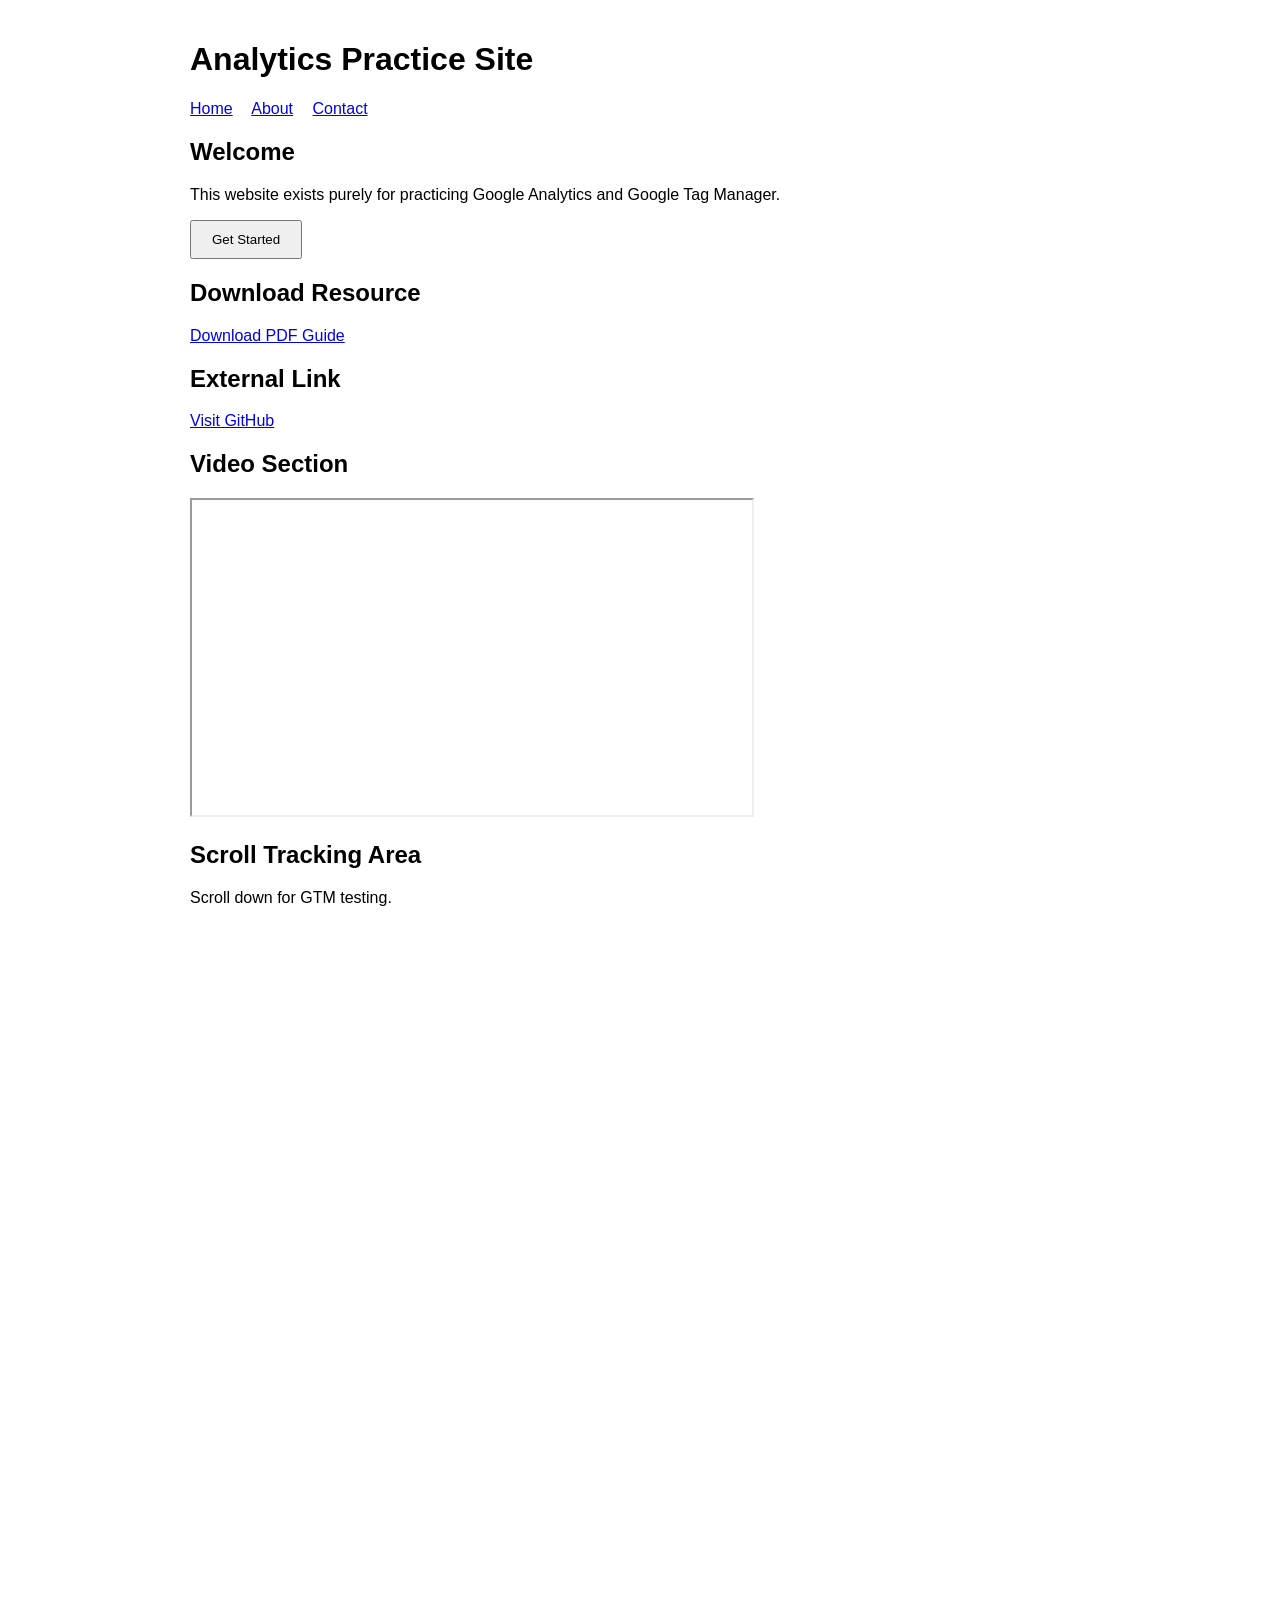
<file: index.html>
<!DOCTYPE html>
<html lang="en">
<head>
    
<!-- Google Tag Manager -->
<script>(function(w,d,s,l,i){w[l]=w[l]||[];w[l].push({'gtm.start':
new Date().getTime(),event:'gtm.js'});var f=d.getElementsByTagName(s)[0],
j=d.createElement(s),dl=l!='dataLayer'?'&l='+l:'';j.async=true;j.src=
'https://www.googletagmanager.com/gtm.js?id='+i+dl;f.parentNode.insertBefore(j,f);
})(window,document,'script','dataLayer','GTM-TW7WWFQK');</script>
<!-- End Google Tag Manager -->

    <meta charset="UTF-8">
    <meta name="viewport" content="width=device-width, initial-scale=1.0">
    <title>Analytics Practice Site</title>

    <!-- GTM goes here -->

    <link rel="stylesheet" href="css/styles.css">
</head>
<body>
<!-- Google Tag Manager (noscript) -->
<noscript><iframe src="https://www.googletagmanager.com/ns.html?id=GTM-TW7WWFQK"
height="0" width="0" style="display:none;visibility:hidden"></iframe></noscript>
<!-- End Google Tag Manager (noscript) -->

<header>
    <h1>Analytics Practice Site</h1>

    <nav>
        <a href="index.html">Home</a>
        <a href="about.html">About</a>
        <a href="contact.html">Contact</a>
    </nav>
</header>

<main>

<section>
    <h2>Welcome</h2>

    <p>
        This website exists purely for practicing Google Analytics and Google Tag Manager.
    </p>

    <button id="hero-cta">
        Get Started
    </button>
</section>

<section>
    <h2>Download Resource</h2>

    <a href="assets/sample-guide.pdf"
       id="pdf-download">
        Download PDF Guide
    </a>
</section>

<section>
    <h2>External Link</h2>

    <a href="https://github.com"
       target="_blank"
       id="github-link">
        Visit GitHub
    </a>
</section>

<section>
    <h2>Video Section</h2>

    <iframe width="560"
            height="315"
            src="https://www.youtube.com/embed/dQw4w9WgXcQ"
            title="YouTube video player"
            allowfullscreen>
    </iframe>
</section>

<section style="height:1500px;">
    <h2>Scroll Tracking Area</h2>
    <p>Scroll down for GTM testing.</p>
</section>

</main>

<script src="js/site.js"></script>

</body>
</html>
</file>
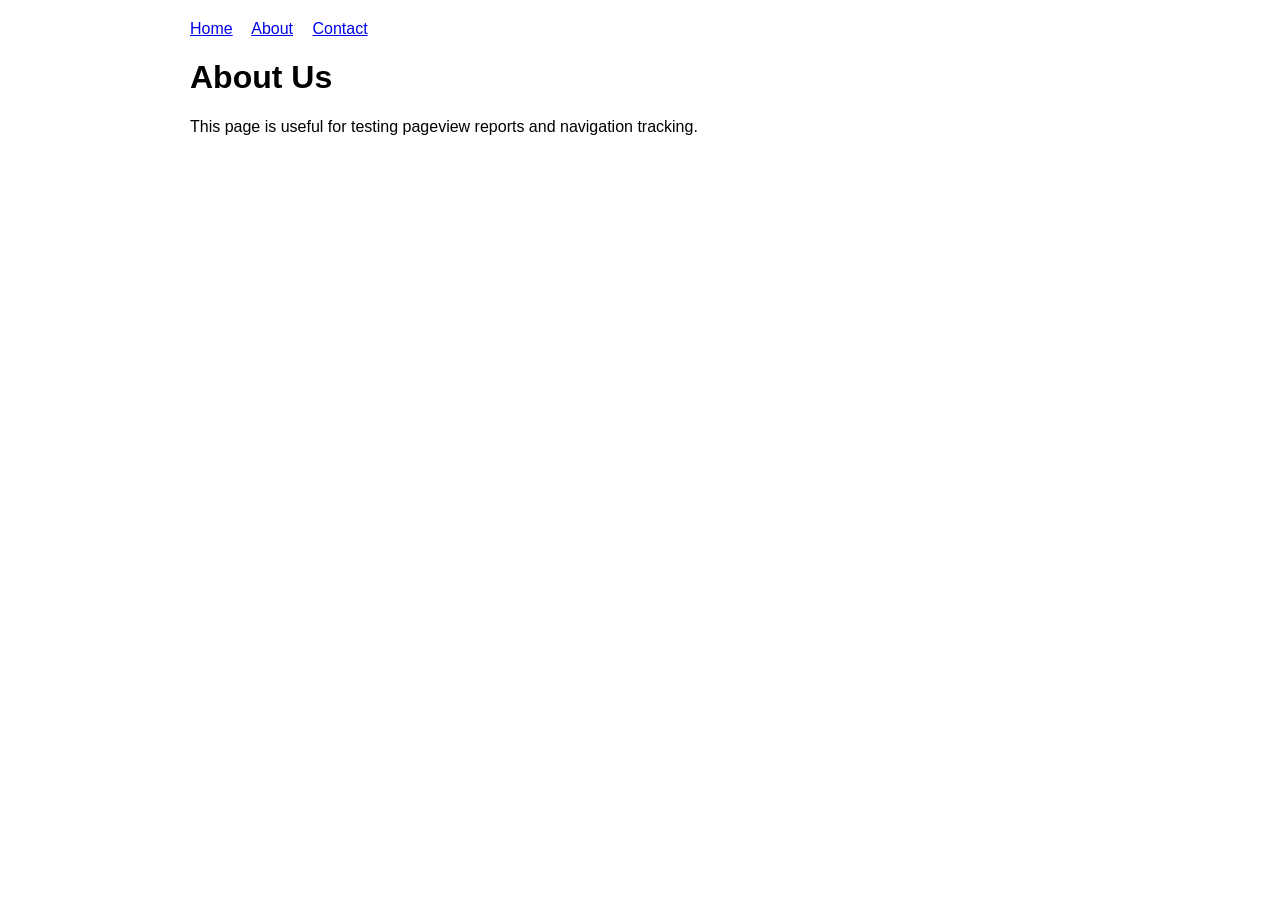
<file: about.html>
<!DOCTYPE html>
<html lang="en">
<head>
    <!-- Google Tag Manager -->
<script>(function(w,d,s,l,i){w[l]=w[l]||[];w[l].push({'gtm.start':
new Date().getTime(),event:'gtm.js'});var f=d.getElementsByTagName(s)[0],
j=d.createElement(s),dl=l!='dataLayer'?'&l='+l:'';j.async=true;j.src=
'https://www.googletagmanager.com/gtm.js?id='+i+dl;f.parentNode.insertBefore(j,f);
})(window,document,'script','dataLayer','GTM-TW7WWFQK');</script>
<!-- End Google Tag Manager -->
    <title>About</title>
    <link rel="stylesheet" href="css/styles.css">
</head>
<body>
<!-- Google Tag Manager (noscript) -->
<noscript><iframe src="https://www.googletagmanager.com/ns.html?id=GTM-TW7WWFQK"
height="0" width="0" style="display:none;visibility:hidden"></iframe></noscript>
<!-- End Google Tag Manager (noscript) -->
<nav>
    <a href="index.html">Home</a>
    <a href="about.html">About</a>
    <a href="contact.html">Contact</a>
</nav>

<h1>About Us</h1>

<p>
    This page is useful for testing pageview reports and navigation tracking.
</p>

</body>
</html>
</file>
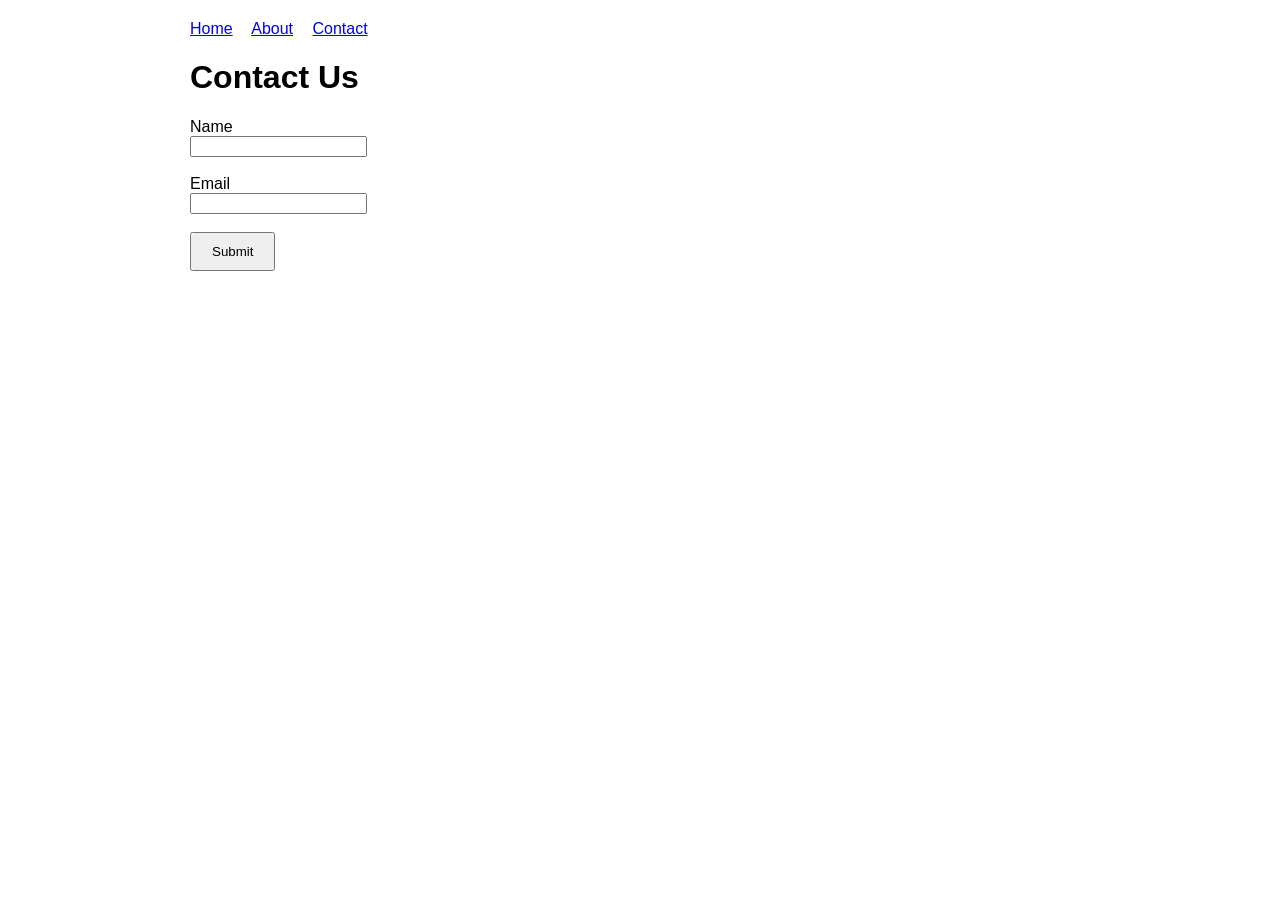
<file: contact.html>
<!DOCTYPE html>
<html lang="en">
<head>
    <!-- Google Tag Manager -->
<script>(function(w,d,s,l,i){w[l]=w[l]||[];w[l].push({'gtm.start':
new Date().getTime(),event:'gtm.js'});var f=d.getElementsByTagName(s)[0],
j=d.createElement(s),dl=l!='dataLayer'?'&l='+l:'';j.async=true;j.src=
'https://www.googletagmanager.com/gtm.js?id='+i+dl;f.parentNode.insertBefore(j,f);
})(window,document,'script','dataLayer','GTM-TW7WWFQK');</script>
<!-- End Google Tag Manager -->
    <title>Contact</title>
    <link rel="stylesheet" href="css/styles.css">
</head>
<body>
<!-- Google Tag Manager (noscript) -->
<noscript><iframe src="https://www.googletagmanager.com/ns.html?id=GTM-TW7WWFQK"
height="0" width="0" style="display:none;visibility:hidden"></iframe></noscript>
<!-- End Google Tag Manager (noscript) -->
<nav>
    <a href="index.html">Home</a>
    <a href="about.html">About</a>
    <a href="contact.html">Contact</a>
</nav>

<h1>Contact Us</h1>

<form action="thank-you.html">

    <label>Name</label><br>
    <input type="text" name="name"><br><br>

    <label>Email</label><br>
    <input type="email" name="email"><br><br>

    <button id="submit-form" type="submit">
        Submit
    </button>

</form>

</body>
</html>
</file>
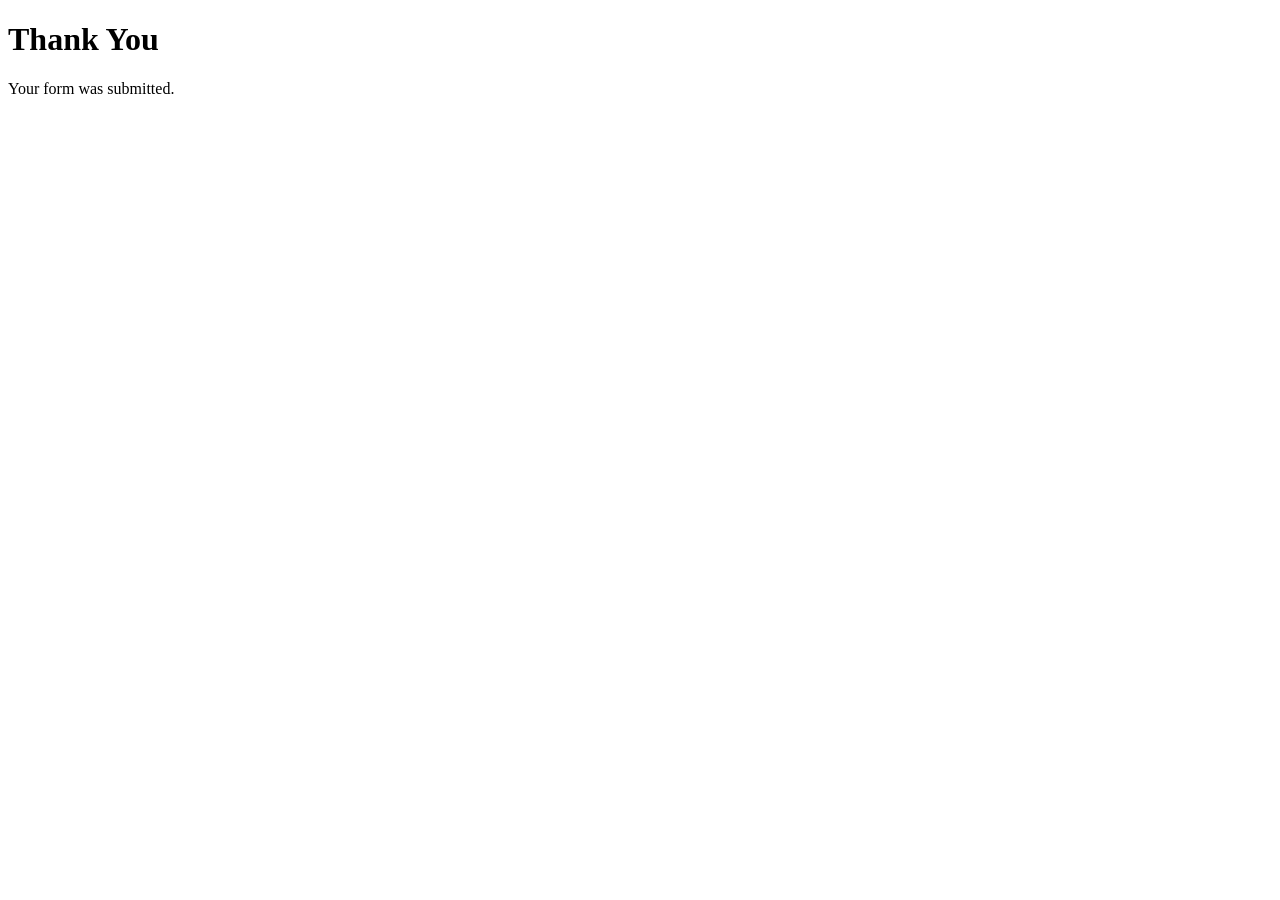
<file: thank-you.html>
<!DOCTYPE html>
<html lang="en">
<head>
    <!-- Google Tag Manager -->
<script>(function(w,d,s,l,i){w[l]=w[l]||[];w[l].push({'gtm.start':
new Date().getTime(),event:'gtm.js'});var f=d.getElementsByTagName(s)[0],
j=d.createElement(s),dl=l!='dataLayer'?'&l='+l:'';j.async=true;j.src=
'https://www.googletagmanager.com/gtm.js?id='+i+dl;f.parentNode.insertBefore(j,f);
})(window,document,'script','dataLayer','GTM-TW7WWFQK');</script>
<!-- End Google Tag Manager -->
    <title>Thank You</title>
</head>
<body>
<!-- Google Tag Manager (noscript) -->
<noscript><iframe src="https://www.googletagmanager.com/ns.html?id=GTM-TW7WWFQK"
height="0" width="0" style="display:none;visibility:hidden"></iframe></noscript>
<!-- End Google Tag Manager (noscript) -->
<h1>Thank You</h1>

<p>
    Your form was submitted.
</p>

</body>
</html>
</file>
<file: css/styles.css>
body {
    font-family: Arial, sans-serif;
    max-width: 900px;
    margin: auto;
    padding: 20px;
}

nav {
    margin-bottom: 20px;
}

nav a {
    margin-right: 15px;
}

button {
    padding: 10px 20px;
    cursor: pointer;
}
</file>
